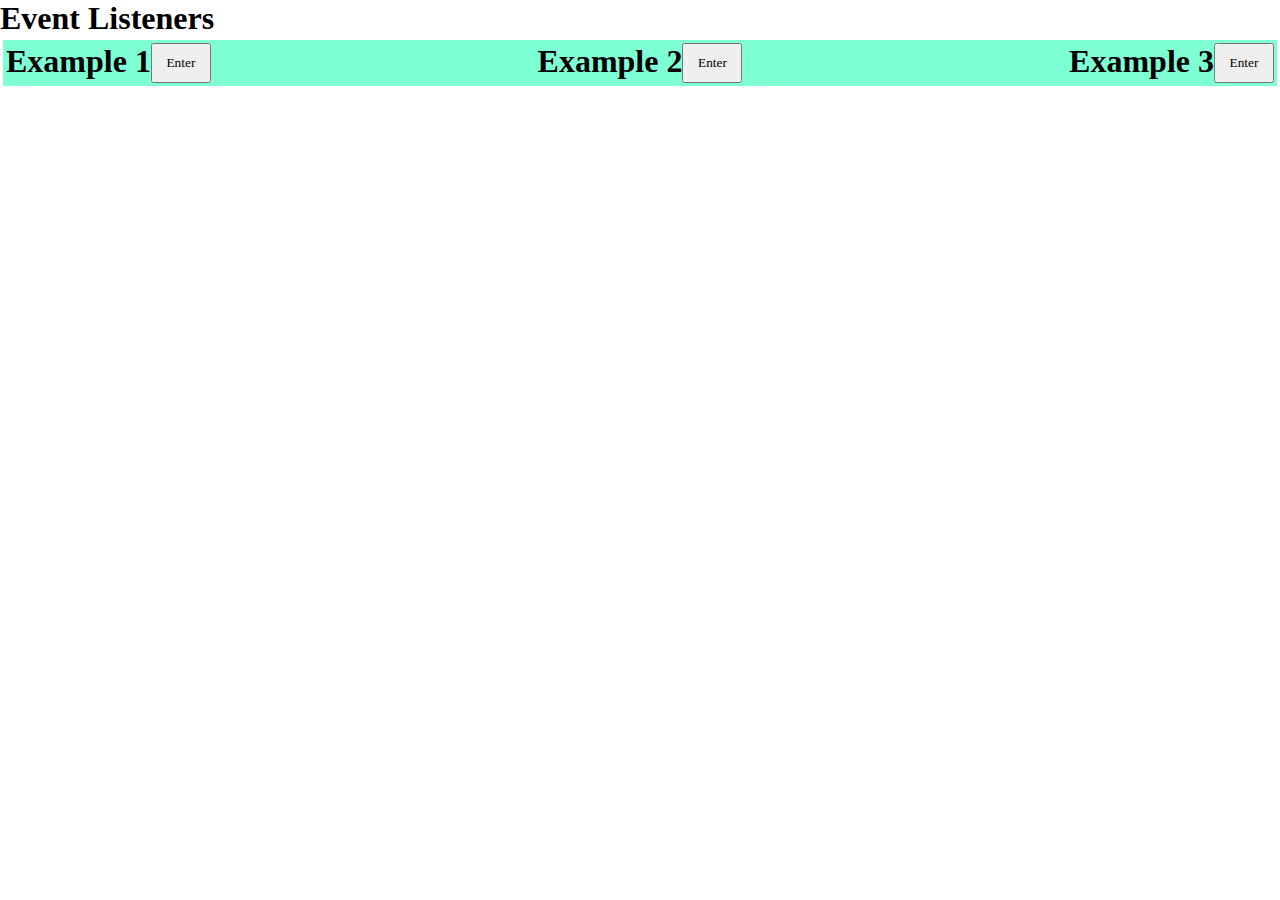
<file: index.html>
<!DOCTYPE html>
<html lang="en">
<head>
    <meta charset="UTF-8">
    <meta http-equiv="X-UA-Compatible" content="IE=edge">
    <meta name="viewport" content="width=device-width, initial-scale=1.0">
    <title>Events</title>
    <link rel="stylesheet" href="main.css">
</head>
<body>

    <h1 id="main-heading">Event Listeners</h1>

    <div class="container">
        <div class="boxes box-1">
            <h1 id="heading">Example 1</h1>
            <button class="btn-1" onclick="alert('I love Javascript')">Enter</button>
        </div>
        <div class="boxes box-2">
            <h1 id="heading">Example 2</h1>
            <button class="btn-2">Enter</button>
        </div>
        <div class="boxes box-3">
            <h1 id="heading">Example 3</h1>
            <button class="btn-3">Enter</button>
        </div>
    </div>
    <script src="index.js"></script>
</body>
</html>
</file>
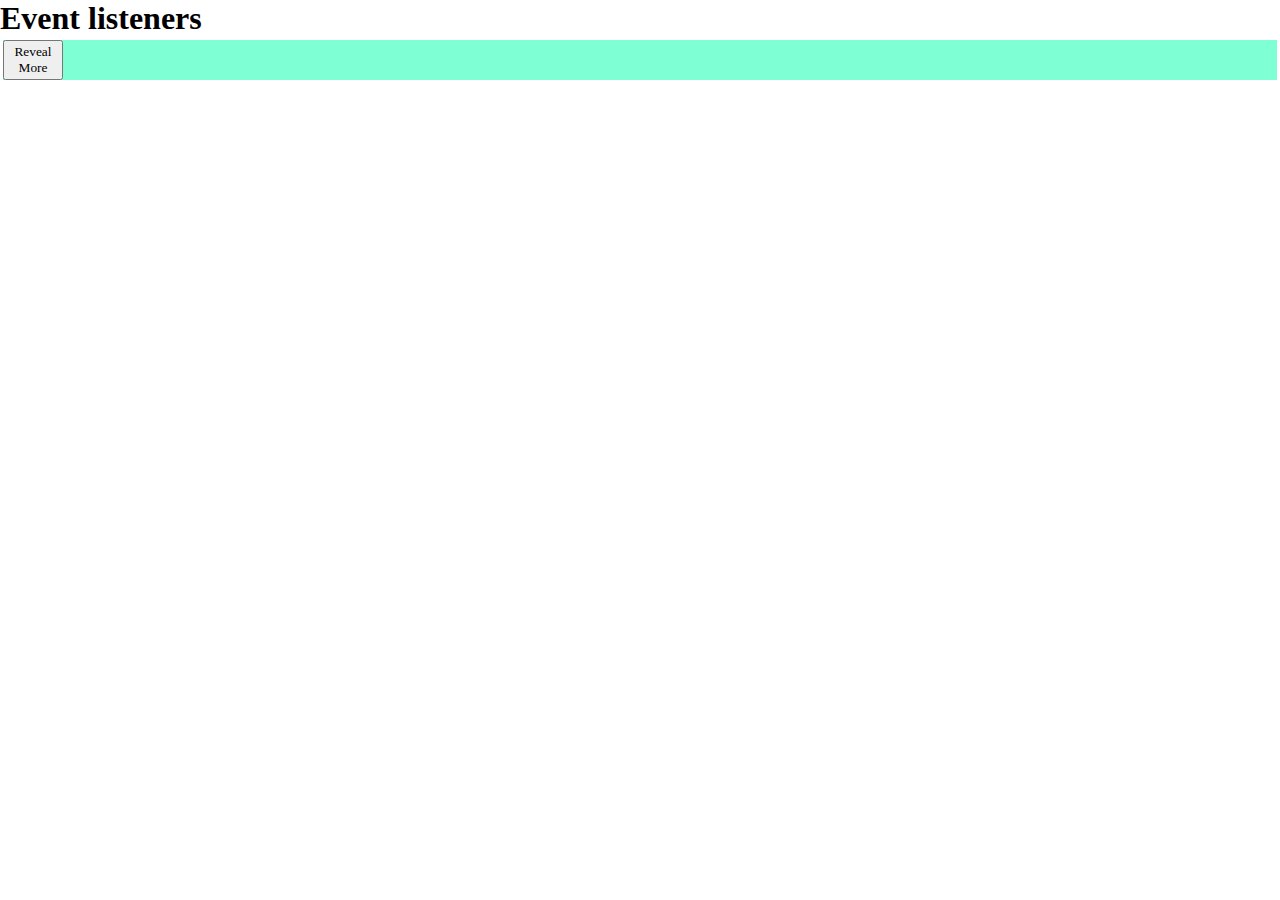
<file: index2.html>
<!DOCTYPE html>
<html lang="en">
<head>
    <meta charset="UTF-8">
    <meta http-equiv="X-UA-Compatible" content="IE=edge">
    <meta name="viewport" content="width=device-width, initial-scale=1.0">
    <title>Document</title>
    <link rel="stylesheet" href="main.css">
    <style>
        .hidden-content{
            display: none;
        }
        .hidden-content.reveal-btn{
            display: block;
        }
    </style>
</head>
<body>
    <h1 id="main-heading">Event listeners</h1>

    <div class="container">
        <button class="reveal-btn boxes">Reveal More</button>
    </div>
    <div class="hidden-content boxes">
        Lorem ipsum dolor, sit amet consectetur adipisicing elit. Non eum quibusdam repellat ducimus, facere, obcaecati perferendis placeat exercitationem voluptates deserunt aperiam maiores dolorum vel id? Quod explicabo possimus dicta repellat.
    </div>
    <script src="index2.js"></script>
</body>
</html>
</file>
<file: main.css>
*{
    padding: 0;
    margin: 0;
    font-family: 'Times New Roman', Times, serif;
}
div{
    display: flex;
    flex-direction: row;
    justify-content: space-between;
    margin: 3px;
    border-color: blue;
    background-color: aquamarine;
}
button{
    height: 40px;
    width: 60px;
}
</file>
